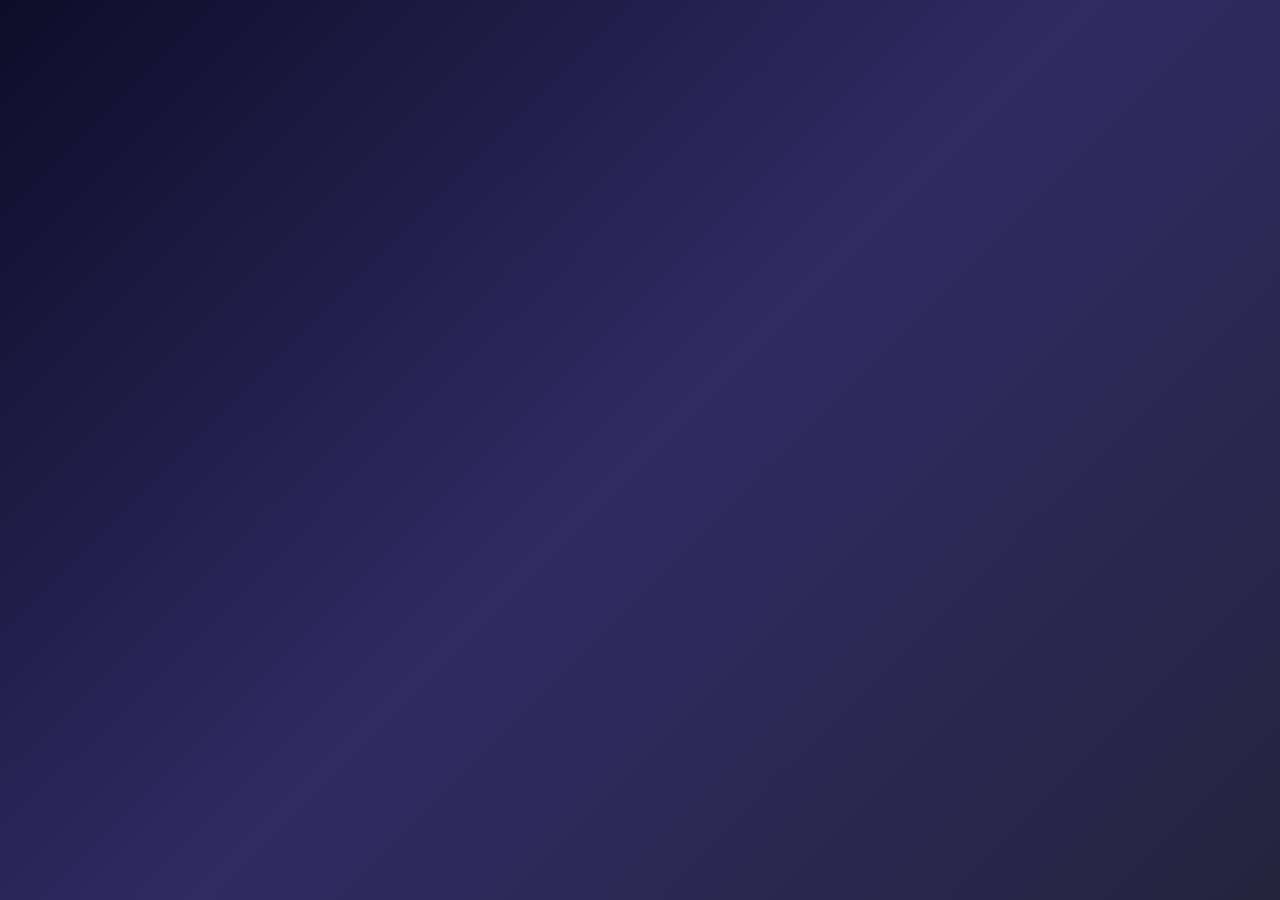
<file: hackathon_form.html>
<!DOCTYPE html>
<html lang="en">
<head>
  <meta charset="UTF-8">
  <meta name="viewport" content="width=device-width, initial-scale=1.0">
  <title> Hackathon Registration</title>
  <style>
    /* General reset */
    * {
      margin: 0;
      padding: 0;
      box-sizing: border-box;
      font-family: 'Roboto', sans-serif;
    }

    body {
      background: linear-gradient(135deg, #0f0c29, #302b63, #24243e);
      color: #fff;
      display: flex;
      justify-content: center;
      align-items: center;
      height: 100vh;
      overflow: hidden;
      animation: backgroundAnimation 10s infinite alternate ease-in-out;
    }

    @keyframes backgroundAnimation {
      0% {
        background-position: 0% 50%;
      }
      50% {
        background-position: 50% 50%;
      }
      100% {
        background-position: 100% 50%;
      }
    }

    .registration-container {
      background: rgba(255, 255, 255, 0.1);
      padding: 40px;
      border-radius: 10px;
      backdrop-filter: blur(10px);
      width: 100%;
      max-width: 500px;
      box-shadow: 0 10px 30px rgba(0, 0, 0, 0.5);
      opacity: 0;
      animation: fadeIn 1.5s ease-in-out forwards;
      transform: translateY(-20px);
    }

    @keyframes fadeIn {
      to {
        opacity: 1;
        transform: translateY(0);
      }
    }

    .registration-container h1 {
      text-align: center;
      margin-bottom: 30px;
      font-size: 2rem;
      color: #f9f9f9;
      border-bottom: 2px solid #00ffcc;
      padding-bottom: 10px;
      opacity: 0;
      animation: fadeInText 2s ease-in-out forwards;
      animation-delay: 0.5s;
    }

    @keyframes fadeInText {
      to {
        opacity: 1;
      }
    }

    .form-group {
      margin-bottom: 20px;
      opacity: 0;
      animation: fadeInForm 2s ease-in-out forwards;
      animation-delay: 0.5s;
    }

    @keyframes fadeInForm {
      to {
        opacity: 1;
      }
    }

    .form-group input,
    .form-group textarea {
      width: 100%;
      padding: 10px;
      border-radius: 5px;
      border: 1px solid #444;
      background: rgba(255, 255, 255, 0.1);
      color: #fff;
      font-size: 1rem;
      transition: border-color 0.3s ease;
    }

    .form-group input:focus,
    .form-group textarea:focus {
      border-color: #00ffcc;
      outline: none;
      box-shadow: 0 0 10px #00ffcc;
      animation: pulse 1s infinite alternate;
    }

    @keyframes pulse {
      from {
        box-shadow: 0 0 10px #00ffcc;
      }
      to {
        box-shadow: 0 0 20px #00ffcc;
      }
    }

    button {
      width: 100%;
      padding: 12px;
      background: #00ffcc;
      border: none;
      border-radius: 5px;
      font-size: 1rem;
      font-weight: bold;
      color: #000;
      cursor: pointer;
      transition: background 0.3s, transform 0.3s;
    }

    button:hover {
      background: #00e6b8;
      transform: translateY(-3px);
    }

    button:active {
      transform: translateY(0);
    }

    /* Full-screen overlay for the welcome message */
    .welcome-overlay {
      position: fixed;
      top: 0;
      left: 0;
      width: 100%;
      height: 100%;
      background: rgba(0, 0, 0, 0.9);
      display: none;
      justify-content: center;
      align-items: center;
      z-index: 9999;
      color: #00ffcc;
      opacity: 0;
      transition: opacity 1s ease;
    }

    .tech-space {
      text-align: center;
      animation: techAnimation 2s ease-in-out;
    }

    @keyframes techAnimation {
      0% {
        transform: scale(0.8);
        opacity: 0;
      }
      50% {
        transform: scale(1.2);
        opacity: 1;
      }
      100% {
        transform: scale(1);
        opacity: 1;
      }
    }
  </style>
</head>
<body>
  <div class="registration-container">
    <h1> Hackathon Registration</h1>
    <form id="registrationForm" action="#" method="POST">
      <div class="form-group">
        <label for="name">Full Name</label>
        <input type="text" id="name" name="name" required>
      </div>
      <div class="form-group">
        <label for="email">Email Address</label>
        <input type="email" id="email" name="email" required>
      </div>
      <div class="form-group">
        <label for="phone">Phone Number</label>
        <input type="tel" id="phone" name="phone" required>
      </div>
      <div class="form-group">
        <label for="team-name">Team Name</label>
        <input type="text" id="team-name" name="team-name" required>
      </div>
      <div class="form-group">
        <label for="project-idea">Project Idea (Brief Description)</label>
        <textarea id="project-idea" name="project-idea" rows="4" required></textarea>
      </div>
      <button type="submit">Register</button>
    </form>
  </div>

  <!-- Full-screen overlay for Welcome message -->
  <div id="welcomeOverlay" class="welcome-overlay">
    <div class="tech-space">
      <h1>Welcome to Engineering India  Hackathon</h1>
      <p>Get ready to innovate, code, and create!</p>
    </div>
  </div>

  <script>
    document.getElementById('registrationForm').addEventListener('submit', function(event) {
      event.preventDefault(); // Prevent form submission for demo purposes
      const welcomeOverlay = document.getElementById('welcomeOverlay');
      welcomeOverlay.style.display = 'flex';

      setTimeout(() => {
        welcomeOverlay.style.opacity = '1';
      }, 100);
    });
  </script>
</body>
</html>
</file>
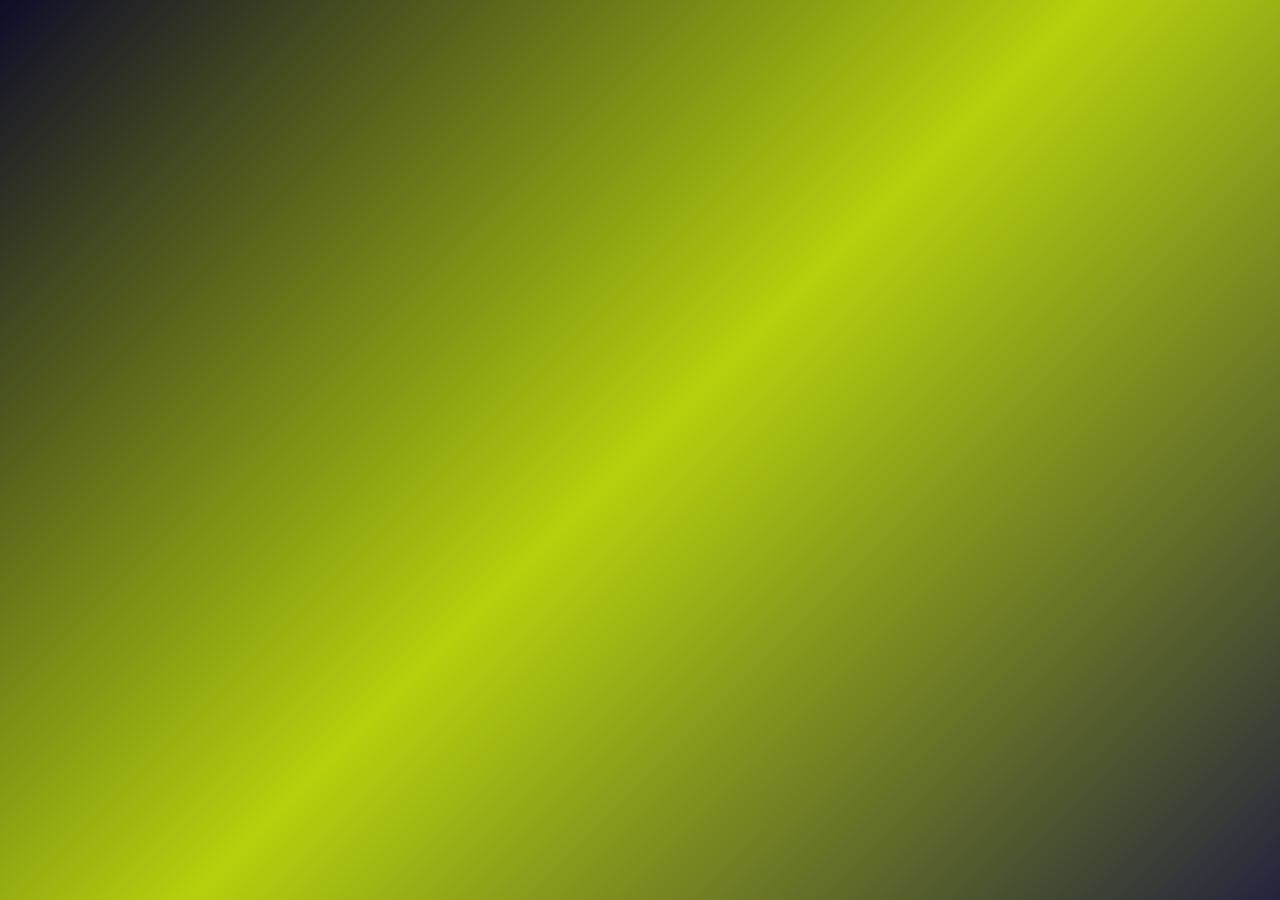
<file: Technocrat_form.html>
<!DOCTYPE html>
<html lang="en">
<head>
  <meta charset="UTF-8">
  <meta name="viewport" content="width=device-width, initial-scale=1.0">
  <title>Ultimate Socio-Technocrat</title>
  <style>
    /* General reset */
    * {
      margin: 0;
      padding: 0;
      box-sizing: border-box;
      font-family: 'Roboto', sans-serif;
    }

    body {
      background: linear-gradient(135deg, #0f0c29, #b6d00c, #24243e);
      color: #fff;
      display: flex;
      justify-content: center;
      align-items: center;
      height: 100vh;
      overflow: hidden;
      animation: backgroundAnimation 10s infinite alternate ease-in-out;
    }

    @keyframes backgroundAnimation {
      0% {
        background-position: 0% 50%;
      }
      50% {
        background-position: 50% 50%;
      }
      100% {
        background-position: 100% 50%;
      }
    }

    .registration-container {
      background: rgba(255, 255, 255, 0.1);
      padding: 40px;
      border-radius: 10px;
      backdrop-filter: blur(10px);
      width: 100%;
      max-width: 500px;
      box-shadow: 0 10px 30px rgba(0, 0, 0, 0.5);
      opacity: 0;
      animation: fadeIn 1.5s ease-in-out forwards;
      transform: translateY(-20px);
    }

    @keyframes fadeIn {
      to {
        opacity: 1;
        transform: translateY(0);
      }
    }

    .registration-container h1 {
      text-align: center;
      margin-bottom: 30px;
      font-size: 2rem;
      color: #f9f9f9;
      border-bottom: 2px solid #3b939a;
      padding-bottom: 10px;
      opacity: 0;
      animation: fadeInText 2s ease-in-out forwards;
      animation-delay: 0.5s;
    }

    @keyframes fadeInText {
      to {
        opacity: 1;
      }
    }

    .form-group {
      margin-bottom: 20px;
      opacity: 0;
      animation: fadeInForm 2s ease-in-out forwards;
      animation-delay: 0.5s;
    }

    @keyframes fadeInForm {
      to {
        opacity: 1;
      }
    }

    .form-group input,
    .form-group textarea {
      width: 100%;
      padding: 10px;
      border-radius: 5px;
      border: 1px solid #444;
      background: rgba(255, 255, 255, 0.1);
      color: #fff;
      font-size: 1rem;
      transition: border-color 0.3s ease;
    }

    .form-group input:focus,
    .form-group textarea:focus {
      border-color: #3b939a;
      outline: none;
      box-shadow: 0 0 10px #3b939a;
      animation: pulse 1s infinite alternate;
    }

    @keyframes pulse {
      from {
        box-shadow: 0 0 10px #3b939a;
      }
      to {
        box-shadow: 0 0 20px #3b939a;
      }
    }

    button {
      width: 100%;
      padding: 12px;
      background: #3b939a;
      border: none;
      border-radius: 5px;
      font-size: 1rem;
      font-weight: bold;
      color: #000;
      cursor: pointer;
      transition: background 0.3s, transform 0.3s;
    }

    button:hover {
      background: #3b939a;
      transform: translateY(-3px);
    }

    button:active {
      transform: translateY(0);
    }

    /* Full-screen overlay for the welcome message */
    .welcome-overlay {
      position: fixed;
      top: 0;
      left: 0;
      width: 100%;
      height: 100%;
      background: rgba(0, 0, 0, 0.9);
      display: none;
      justify-content: center;
      align-items: center;
      z-index: 9999;
      color: #3b939a;
      opacity: 0;
      transition: opacity 1s ease;
    }

    .tech-space {
      text-align: center;
      animation: techAnimation 2s ease-in-out;
    }

    @keyframes techAnimation {
      0% {
        transform: scale(0.8);
        opacity: 0;
      }
      50% {
        transform: scale(1.2);
        opacity: 1;
      }
      100% {
        transform: scale(1);
        opacity: 1;
      }
    }
  </style>
</head>
<body>
  <div class="registration-container">
    <h2>Ultimate Socio-Technocrat Registration</h2>
    <br>
    <br>
    <form id="registrationForm" action="#" method="POST">
      <div class="form-group">
        <label for="name">Full Name</label>
        <input type="text" id="name" name="name" required>
      </div>
      <div class="form-group">
        <label for="email">Email Address</label>
        <input type="email" id="email" name="email" required>
      </div>
      <div class="form-group">
        <label for="phone">Phone Number</label>
        <input type="tel" id="phone" name="phone" required>
      </div>
      <div class="form-group">
        <label for="team-name">Team Name</label>
        <input type="text" id="team-name" name="team-name" required>
      </div>
      <div class="form-group">
        <label for="project-idea">Project Idea (Brief Description)</label>
        <textarea id="project-idea" name="project-idea" rows="4" required></textarea>
      </div>
      <button type="submit">Register</button>
    </form>
  </div>

  <!-- Full-screen overlay for Welcome message -->
  <div id="welcomeOverlay" class="welcome-overlay">
    <div class="tech-space">
      <h1>Welcome to Engineering India  Hackathon</h1>
      <p>Get ready to innovate, code, and create!</p>
    </div>
  </div>

  <script>
    document.getElementById('registrationForm').addEventListener('submit', function(event) {
      event.preventDefault(); // Prevent form submission for demo purposes
      const welcomeOverlay = document.getElementById('welcomeOverlay');
      welcomeOverlay.style.display = 'flex';

      setTimeout(() => {
        welcomeOverlay.style.opacity = '1';
      }, 100);
    });
  </script>
</body>
</html>
</file>
